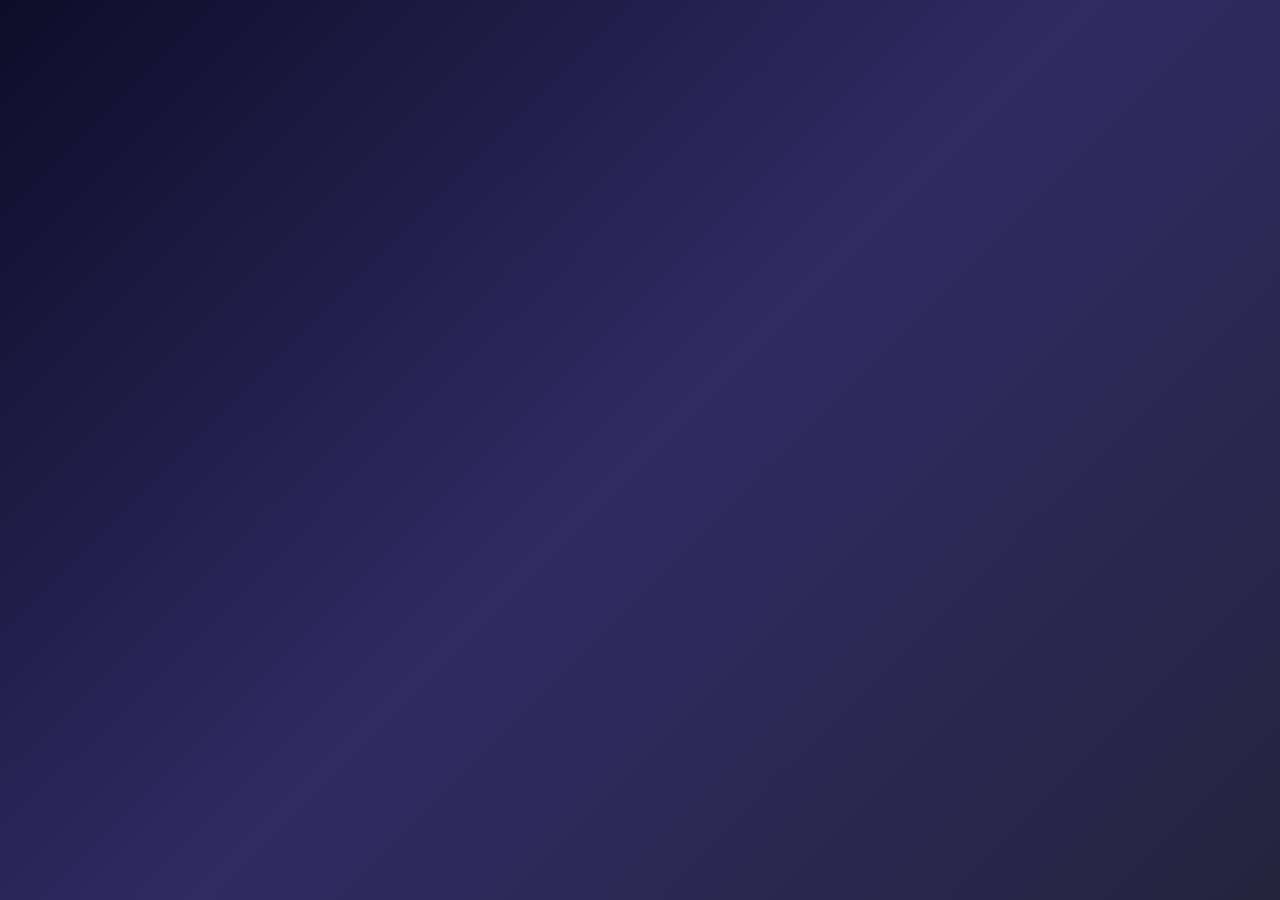
<file: hackathon_form.html>
<!DOCTYPE html>
<html lang="en">
<head>
  <meta charset="UTF-8">
  <meta name="viewport" content="width=device-width, initial-scale=1.0">
  <title> Hackathon Registration</title>
  <style>
    /* General reset */
    * {
      margin: 0;
      padding: 0;
      box-sizing: border-box;
      font-family: 'Roboto', sans-serif;
    }

    body {
      background: linear-gradient(135deg, #0f0c29, #302b63, #24243e);
      color: #fff;
      display: flex;
      justify-content: center;
      align-items: center;
      height: 100vh;
      overflow: hidden;
      animation: backgroundAnimation 10s infinite alternate ease-in-out;
    }

    @keyframes backgroundAnimation {
      0% {
        background-position: 0% 50%;
      }
      50% {
        background-position: 50% 50%;
      }
      100% {
        background-position: 100% 50%;
      }
    }

    .registration-container {
      background: rgba(255, 255, 255, 0.1);
      padding: 40px;
      border-radius: 10px;
      backdrop-filter: blur(10px);
      width: 100%;
      max-width: 500px;
      box-shadow: 0 10px 30px rgba(0, 0, 0, 0.5);
      opacity: 0;
      animation: fadeIn 1.5s ease-in-out forwards;
      transform: translateY(-20px);
    }

    @keyframes fadeIn {
      to {
        opacity: 1;
        transform: translateY(0);
      }
    }

    .registration-container h1 {
      text-align: center;
      margin-bottom: 30px;
      font-size: 2rem;
      color: #f9f9f9;
      border-bottom: 2px solid #00ffcc;
      padding-bottom: 10px;
      opacity: 0;
      animation: fadeInText 2s ease-in-out forwards;
      animation-delay: 0.5s;
    }

    @keyframes fadeInText {
      to {
        opacity: 1;
      }
    }

    .form-group {
      margin-bottom: 20px;
      opacity: 0;
      animation: fadeInForm 2s ease-in-out forwards;
      animation-delay: 0.5s;
    }

    @keyframes fadeInForm {
      to {
        opacity: 1;
      }
    }

    .form-group input,
    .form-group textarea {
      width: 100%;
      padding: 10px;
      border-radius: 5px;
      border: 1px solid #444;
      background: rgba(255, 255, 255, 0.1);
      color: #fff;
      font-size: 1rem;
      transition: border-color 0.3s ease;
    }

    .form-group input:focus,
    .form-group textarea:focus {
      border-color: #00ffcc;
      outline: none;
      box-shadow: 0 0 10px #00ffcc;
      animation: pulse 1s infinite alternate;
    }

    @keyframes pulse {
      from {
        box-shadow: 0 0 10px #00ffcc;
      }
      to {
        box-shadow: 0 0 20px #00ffcc;
      }
    }

    button {
      width: 100%;
      padding: 12px;
      background: #00ffcc;
      border: none;
      border-radius: 5px;
      font-size: 1rem;
      font-weight: bold;
      color: #000;
      cursor: pointer;
      transition: background 0.3s, transform 0.3s;
    }

    button:hover {
      background: #00e6b8;
      transform: translateY(-3px);
    }

    button:active {
      transform: translateY(0);
    }

    /* Full-screen overlay for the welcome message */
    .welcome-overlay {
      position: fixed;
      top: 0;
      left: 0;
      width: 100%;
      height: 100%;
      background: rgba(0, 0, 0, 0.9);
      display: none;
      justify-content: center;
      align-items: center;
      z-index: 9999;
      color: #00ffcc;
      opacity: 0;
      transition: opacity 1s ease;
    }

    .tech-space {
      text-align: center;
      animation: techAnimation 2s ease-in-out;
    }

    @keyframes techAnimation {
      0% {
        transform: scale(0.8);
        opacity: 0;
      }
      50% {
        transform: scale(1.2);
        opacity: 1;
      }
      100% {
        transform: scale(1);
        opacity: 1;
      }
    }
  </style>
</head>
<body>
  <div class="registration-container">
    <h1> Hackathon Registration</h1>
    <form id="registrationForm" action="#" method="POST">
      <div class="form-group">
        <label for="name">Full Name</label>
        <input type="text" id="name" name="name" required>
      </div>
      <div class="form-group">
        <label for="email">Email Address</label>
        <input type="email" id="email" name="email" required>
      </div>
      <div class="form-group">
        <label for="phone">Phone Number</label>
        <input type="tel" id="phone" name="phone" required>
      </div>
      <div class="form-group">
        <label for="team-name">Team Name</label>
        <input type="text" id="team-name" name="team-name" required>
      </div>
      <div class="form-group">
        <label for="project-idea">Project Idea (Brief Description)</label>
        <textarea id="project-idea" name="project-idea" rows="4" required></textarea>
      </div>
      <button type="submit">Register</button>
    </form>
  </div>

  <!-- Full-screen overlay for Welcome message -->
  <div id="welcomeOverlay" class="welcome-overlay">
    <div class="tech-space">
      <h1>Welcome to Engineering India  Hackathon</h1>
      <p>Get ready to innovate, code, and create!</p>
    </div>
  </div>

  <script>
    document.getElementById('registrationForm').addEventListener('submit', function(event) {
      event.preventDefault(); // Prevent form submission for demo purposes
      const welcomeOverlay = document.getElementById('welcomeOverlay');
      welcomeOverlay.style.display = 'flex';

      setTimeout(() => {
        welcomeOverlay.style.opacity = '1';
      }, 100);
    });
  </script>
</body>
</html>
</file>
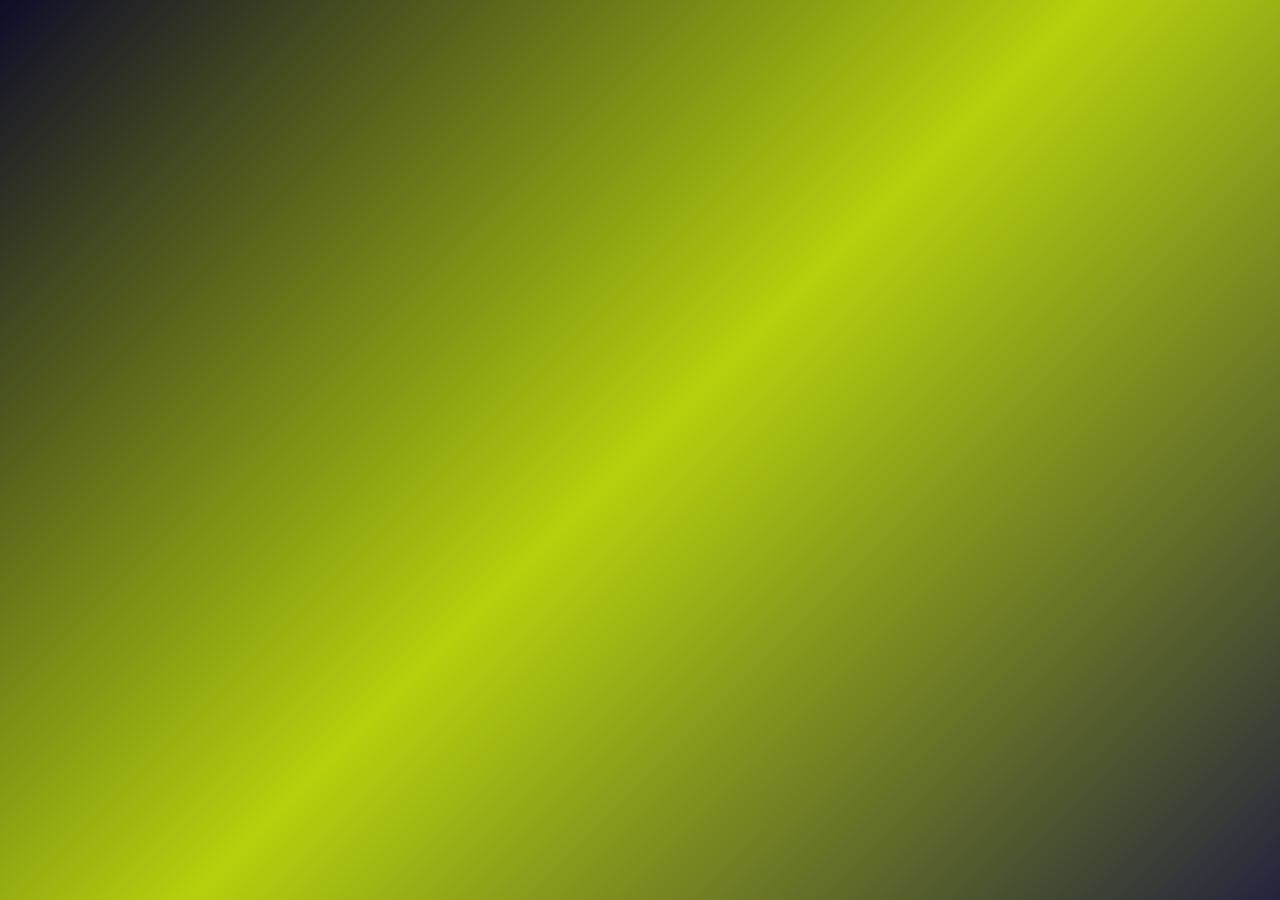
<file: Technocrat_form.html>
<!DOCTYPE html>
<html lang="en">
<head>
  <meta charset="UTF-8">
  <meta name="viewport" content="width=device-width, initial-scale=1.0">
  <title>Ultimate Socio-Technocrat</title>
  <style>
    /* General reset */
    * {
      margin: 0;
      padding: 0;
      box-sizing: border-box;
      font-family: 'Roboto', sans-serif;
    }

    body {
      background: linear-gradient(135deg, #0f0c29, #b6d00c, #24243e);
      color: #fff;
      display: flex;
      justify-content: center;
      align-items: center;
      height: 100vh;
      overflow: hidden;
      animation: backgroundAnimation 10s infinite alternate ease-in-out;
    }

    @keyframes backgroundAnimation {
      0% {
        background-position: 0% 50%;
      }
      50% {
        background-position: 50% 50%;
      }
      100% {
        background-position: 100% 50%;
      }
    }

    .registration-container {
      background: rgba(255, 255, 255, 0.1);
      padding: 40px;
      border-radius: 10px;
      backdrop-filter: blur(10px);
      width: 100%;
      max-width: 500px;
      box-shadow: 0 10px 30px rgba(0, 0, 0, 0.5);
      opacity: 0;
      animation: fadeIn 1.5s ease-in-out forwards;
      transform: translateY(-20px);
    }

    @keyframes fadeIn {
      to {
        opacity: 1;
        transform: translateY(0);
      }
    }

    .registration-container h1 {
      text-align: center;
      margin-bottom: 30px;
      font-size: 2rem;
      color: #f9f9f9;
      border-bottom: 2px solid #3b939a;
      padding-bottom: 10px;
      opacity: 0;
      animation: fadeInText 2s ease-in-out forwards;
      animation-delay: 0.5s;
    }

    @keyframes fadeInText {
      to {
        opacity: 1;
      }
    }

    .form-group {
      margin-bottom: 20px;
      opacity: 0;
      animation: fadeInForm 2s ease-in-out forwards;
      animation-delay: 0.5s;
    }

    @keyframes fadeInForm {
      to {
        opacity: 1;
      }
    }

    .form-group input,
    .form-group textarea {
      width: 100%;
      padding: 10px;
      border-radius: 5px;
      border: 1px solid #444;
      background: rgba(255, 255, 255, 0.1);
      color: #fff;
      font-size: 1rem;
      transition: border-color 0.3s ease;
    }

    .form-group input:focus,
    .form-group textarea:focus {
      border-color: #3b939a;
      outline: none;
      box-shadow: 0 0 10px #3b939a;
      animation: pulse 1s infinite alternate;
    }

    @keyframes pulse {
      from {
        box-shadow: 0 0 10px #3b939a;
      }
      to {
        box-shadow: 0 0 20px #3b939a;
      }
    }

    button {
      width: 100%;
      padding: 12px;
      background: #3b939a;
      border: none;
      border-radius: 5px;
      font-size: 1rem;
      font-weight: bold;
      color: #000;
      cursor: pointer;
      transition: background 0.3s, transform 0.3s;
    }

    button:hover {
      background: #3b939a;
      transform: translateY(-3px);
    }

    button:active {
      transform: translateY(0);
    }

    /* Full-screen overlay for the welcome message */
    .welcome-overlay {
      position: fixed;
      top: 0;
      left: 0;
      width: 100%;
      height: 100%;
      background: rgba(0, 0, 0, 0.9);
      display: none;
      justify-content: center;
      align-items: center;
      z-index: 9999;
      color: #3b939a;
      opacity: 0;
      transition: opacity 1s ease;
    }

    .tech-space {
      text-align: center;
      animation: techAnimation 2s ease-in-out;
    }

    @keyframes techAnimation {
      0% {
        transform: scale(0.8);
        opacity: 0;
      }
      50% {
        transform: scale(1.2);
        opacity: 1;
      }
      100% {
        transform: scale(1);
        opacity: 1;
      }
    }
  </style>
</head>
<body>
  <div class="registration-container">
    <h2>Ultimate Socio-Technocrat Registration</h2>
    <br>
    <br>
    <form id="registrationForm" action="#" method="POST">
      <div class="form-group">
        <label for="name">Full Name</label>
        <input type="text" id="name" name="name" required>
      </div>
      <div class="form-group">
        <label for="email">Email Address</label>
        <input type="email" id="email" name="email" required>
      </div>
      <div class="form-group">
        <label for="phone">Phone Number</label>
        <input type="tel" id="phone" name="phone" required>
      </div>
      <div class="form-group">
        <label for="team-name">Team Name</label>
        <input type="text" id="team-name" name="team-name" required>
      </div>
      <div class="form-group">
        <label for="project-idea">Project Idea (Brief Description)</label>
        <textarea id="project-idea" name="project-idea" rows="4" required></textarea>
      </div>
      <button type="submit">Register</button>
    </form>
  </div>

  <!-- Full-screen overlay for Welcome message -->
  <div id="welcomeOverlay" class="welcome-overlay">
    <div class="tech-space">
      <h1>Welcome to Engineering India  Hackathon</h1>
      <p>Get ready to innovate, code, and create!</p>
    </div>
  </div>

  <script>
    document.getElementById('registrationForm').addEventListener('submit', function(event) {
      event.preventDefault(); // Prevent form submission for demo purposes
      const welcomeOverlay = document.getElementById('welcomeOverlay');
      welcomeOverlay.style.display = 'flex';

      setTimeout(() => {
        welcomeOverlay.style.opacity = '1';
      }, 100);
    });
  </script>
</body>
</html>
</file>
